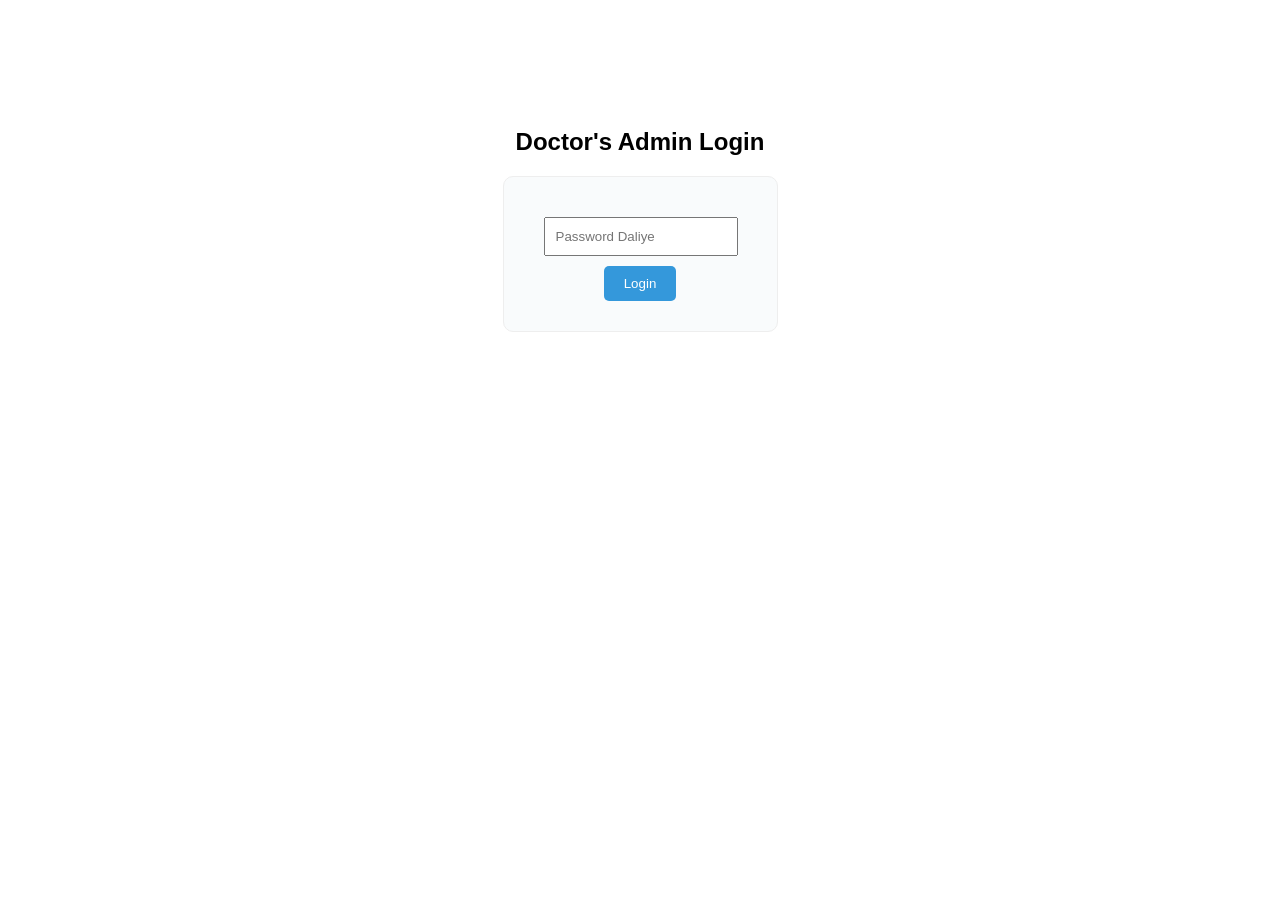
<file: templates/login.html>
<!DOCTYPE html>
<html lang="en">
<head>
    <meta charset="UTF-8">
    <title>Admin Login</title>
    <style>
        body { font-family: 'Poppins', sans-serif; text-align: center; padding-top: 100px; }
        form { background: #f9fbfc; padding: 30px; display: inline-block; border-radius: 10px; border: 1px solid #eee; }
        input { padding: 10px; margin: 10px; width: 80%; }
        button { background: #3498db; color: white; padding: 10px 20px; border: none; border-radius: 5px; cursor: pointer; }
    </style>
</head>
<body>
    <h2>Doctor's Admin Login</h2>
    <form action="/login" method="POST">
        <input type="password" name="password" placeholder="Password Daliye" required>
        <br>
        <button type="submit">Login</button>
    </form>
</body>
</html>
</file>
